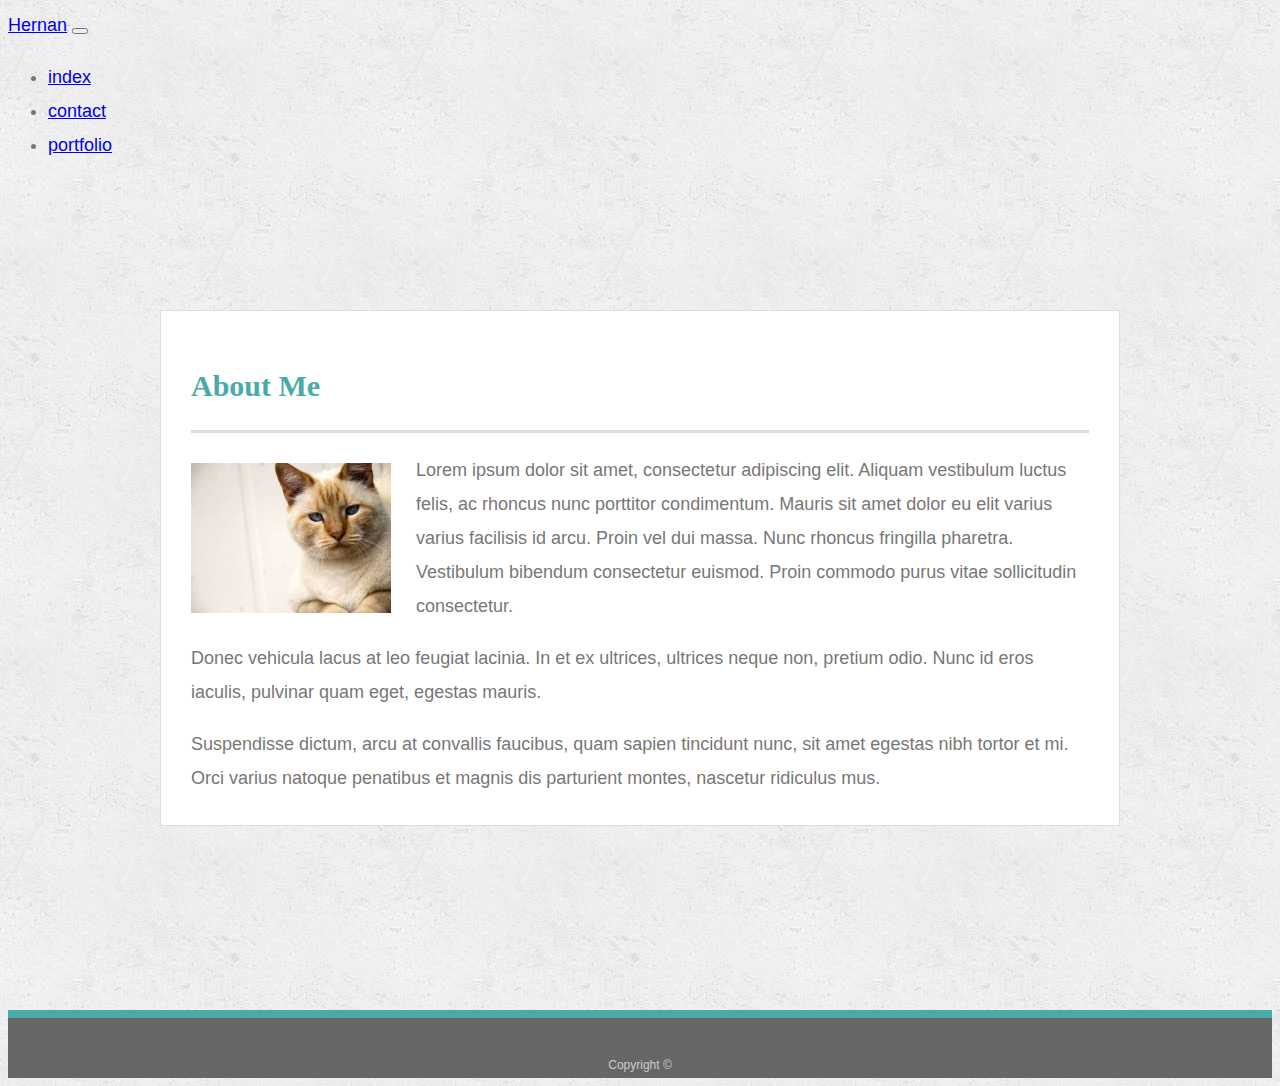
<file: index.html>
<!doctype html>
<html lang="en-us">

<head>
  <meta charset="UTF-8">
  <meta name="viewport" content="width=device-width, initial-scale=1, maximum-scale=1, user-scalable=no">
  <title>About | Your Name</title>
  <link rel="stylesheet" type="text/css" href="assets/css/style.css">
  <link rel="stylesheet" href="https://stackpath.bootstrapcdn.com/bootstrap/4.1.3/css/bootstrap.min.css" integrity="sha384-MCw98/SFnGE8fJT3GXwEOngsV7Zt27NXFoaoApmYm81iuXoPkFOJwJ8ERdknLPMO" crossorigin="anonymous">
  <script src="https://code.jquery.com/jquery-3.3.1.slim.min.js" integrity="sha384-q8i/X+965DzO0rT7abK41JStQIAqVgRVzpbzo5smXKp4YfRvH+8abtTE1Pi6jizo" crossorigin="anonymous"></script>
  <script src="https://cdnjs.cloudflare.com/ajax/libs/popper.js/1.14.3/umd/popper.min.js" integrity="sha384-ZMP7rVo3mIykV+2+9J3UJ46jBk0WLaUAdn689aCwoqbBJiSnjAK/l8WvCWPIPm49" crossorigin="anonymous"></script>
  <script src="https://stackpath.bootstrapcdn.com/bootstrap/4.1.3/js/bootstrap.min.js" integrity="sha384-ChfqqxuZUCnJSK3+MXmPNIyE6ZbWh2IMqE241rYiqJxyMiZ6OW/JmZQ5stwEULTy" crossorigin="anonymous"></script>
</head>

<body>
<header>
    <nav class="navbar navbar-expand-lg navbar-dark bg-dark">
        <a class="navbar-brand" href="index.html">Hernan</a>
        <button class="navbar-toggler" type="button" data-toggle="collapse" data-target="#navbarNav" aria-controls="navbarNav" aria-expanded="false" aria-label="Toggle navigation">
          <span class="navbar-toggler-icon"></span>
        </button>
        <div class="collapse navbar-collapse" id="navbarNav">
          <ul class="navbar-nav">
            <li class="nav-item">
              <a class="nav-link" href="index.html">index</a>
            </li>
            <li class="nav-item">
              <a class="nav-link" href="contact.html">contact</a>
            </li>
            <li class="nav-item">
              <a class="nav-link" href="portfolio.html">portfolio</a>
            </li>
          </ul>
        </div>
      </nav>
</header>
 


  <div id="main-container" class="container-fluid">
    <section class="main-section">
      <div class="row">
          <div class="col-xs-6">
        <h1>About Me</h1>
        <img src="assets/images/cat.jpg" class="auth-image" alt="Your Name">

      <p>Lorem ipsum dolor sit amet, consectetur adipiscing elit. Aliquam vestibulum luctus felis, ac rhoncus nunc porttitor condimentum. Mauris sit amet dolor eu elit varius varius facilisis id arcu. Proin vel dui massa. Nunc rhoncus fringilla pharetra. Vestibulum bibendum consectetur euismod. Proin commodo purus vitae sollicitudin consectetur.</p>

      <p>Donec vehicula lacus at leo feugiat lacinia. In et ex ultrices, ultrices neque non, pretium odio. Nunc id eros iaculis, pulvinar quam eget, egestas mauris.</p>

      <p>Suspendisse dictum, arcu at convallis faucibus, quam sapien tincidunt nunc, sit amet egestas nibh tortor et mi. Orci varius natoque penatibus et magnis dis parturient montes, nascetur ridiculus mus.</p>

    </section>
    </div>
  </div>
  </div>
</div>

  
<footer>
    <div class="container">
      Copyright &copy; 
    </div>
  </footer>
</body>

</html>
</file>
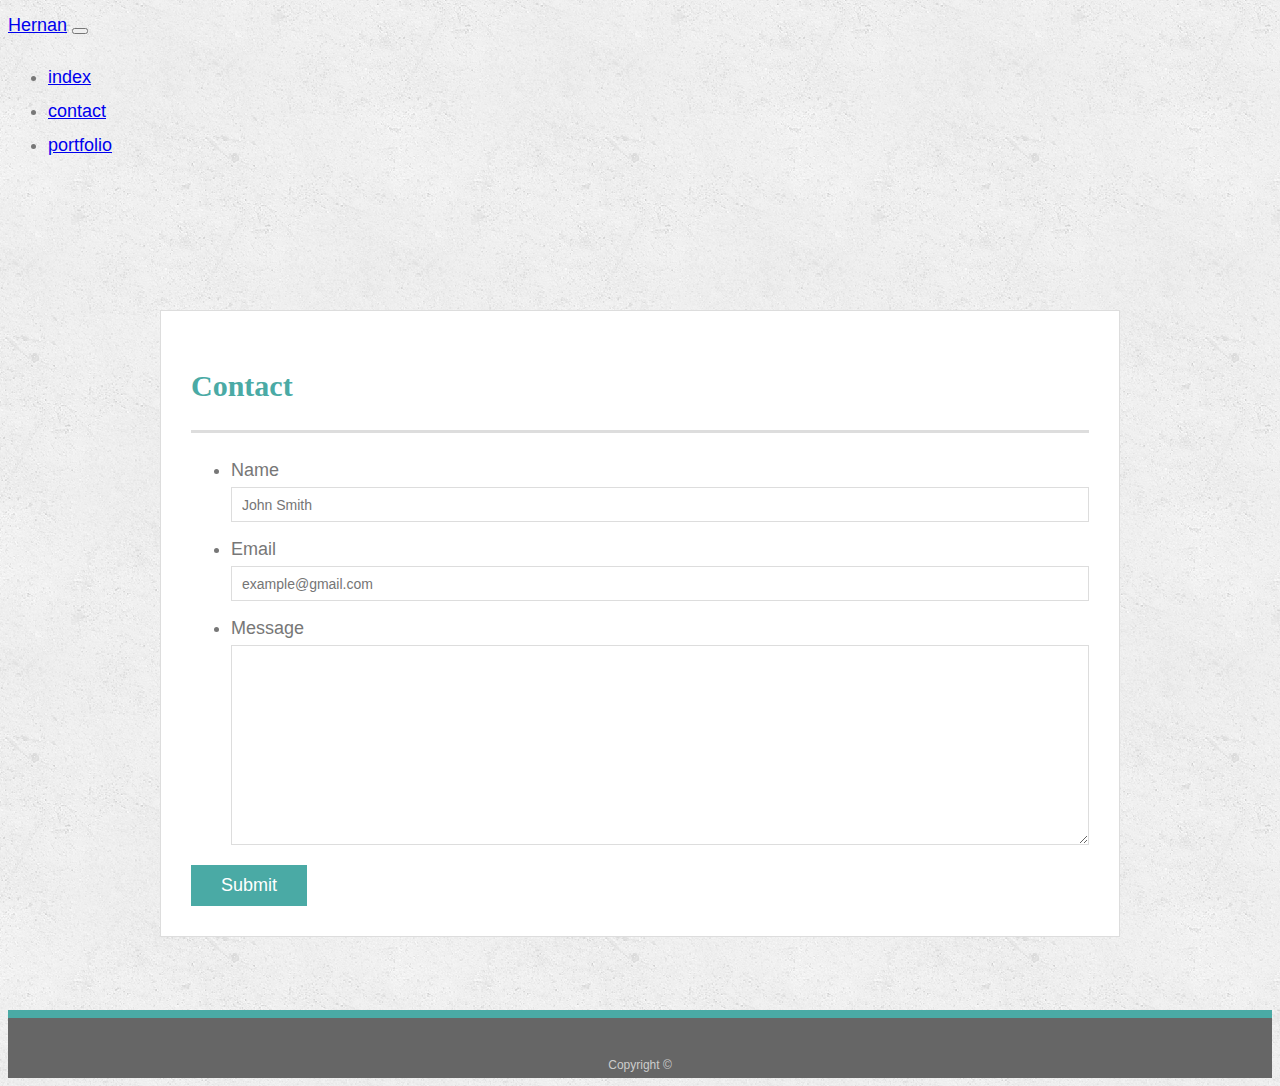
<file: contact.html>
<!doctype html>
<html lang="en-us">

<head>
  <meta charset="UTF-8">
  <meta name="viewport" content="width=device-width, initial-scale=1, maximum-scale=1, user-scalable=no">
  <title>Contact | Your Name</title>
  <link rel="stylesheet" type="text/css" href="assets/css/style.css">
  <link rel="stylesheet" href="https://stackpath.bootstrapcdn.com/bootstrap/4.1.3/css/bootstrap.min.css" integrity="sha384-MCw98/SFnGE8fJT3GXwEOngsV7Zt27NXFoaoApmYm81iuXoPkFOJwJ8ERdknLPMO" crossorigin="anonymous">
  <script src="https://code.jquery.com/jquery-3.3.1.slim.min.js" integrity="sha384-q8i/X+965DzO0rT7abK41JStQIAqVgRVzpbzo5smXKp4YfRvH+8abtTE1Pi6jizo" crossorigin="anonymous"></script>
  <script src="https://cdnjs.cloudflare.com/ajax/libs/popper.js/1.14.3/umd/popper.min.js" integrity="sha384-ZMP7rVo3mIykV+2+9J3UJ46jBk0WLaUAdn689aCwoqbBJiSnjAK/l8WvCWPIPm49" crossorigin="anonymous"></script>
  <script src="https://stackpath.bootstrapcdn.com/bootstrap/4.1.3/js/bootstrap.min.js" integrity="sha384-ChfqqxuZUCnJSK3+MXmPNIyE6ZbWh2IMqE241rYiqJxyMiZ6OW/JmZQ5stwEULTy" crossorigin="anonymous"></script>
</head>

<body>
<header>
    <nav class="navbar navbar-expand-lg navbar-dark bg-dark">
        <a class="navbar-brand" href="index.html">Hernan</a>
        <button class="navbar-toggler" type="button" data-toggle="collapse" data-target="#navbarNav" aria-controls="navbarNav" aria-expanded="false" aria-label="Toggle navigation">
          <span class="navbar-toggler-icon"></span>
        </button>
        <div class="collapse navbar-collapse" id="navbarNav">
          <ul class="navbar-nav">
            <li class="nav-item">
              <a class="nav-link" href="index.html">index</a>
            </li>
            <li class="nav-item">
              <a class="nav-link" href="contact.html">contact</a>
            </li>
            <li class="nav-item">
              <a class="nav-link" href="portfolio.html">portfolio</a>
            </li>
          </ul>
        </div>
      </nav>
</header>
  <div id="main-container" class="container-fluid">
    <section class="main-section">
        <div class="row">
            <div class="col-xs-6">
      <h1>Contact</h1>

      <form id="contact-form">
        <ul>
          <li>
            <label for="name">Name</label>
            <input type="text" id="name" name="name" placeholder="John Smith" required="required">
          </li>
          <li>
            <label for="email">Email</label>
            <input type="email" id="email" name="email" placeholder="example@gmail.com" required="required">
          </li>
          <li>
            <label for="message">Message</label>
            <textarea id="message" name="message" required="required"></textarea>
          </li>
        </ul>
        <input type="submit">
      </form>

    </section>

  </div>

  <footer>
    <div class="container">
      Copyright &copy; 
    </div>
  </footer>
</body>

</html>
</file>
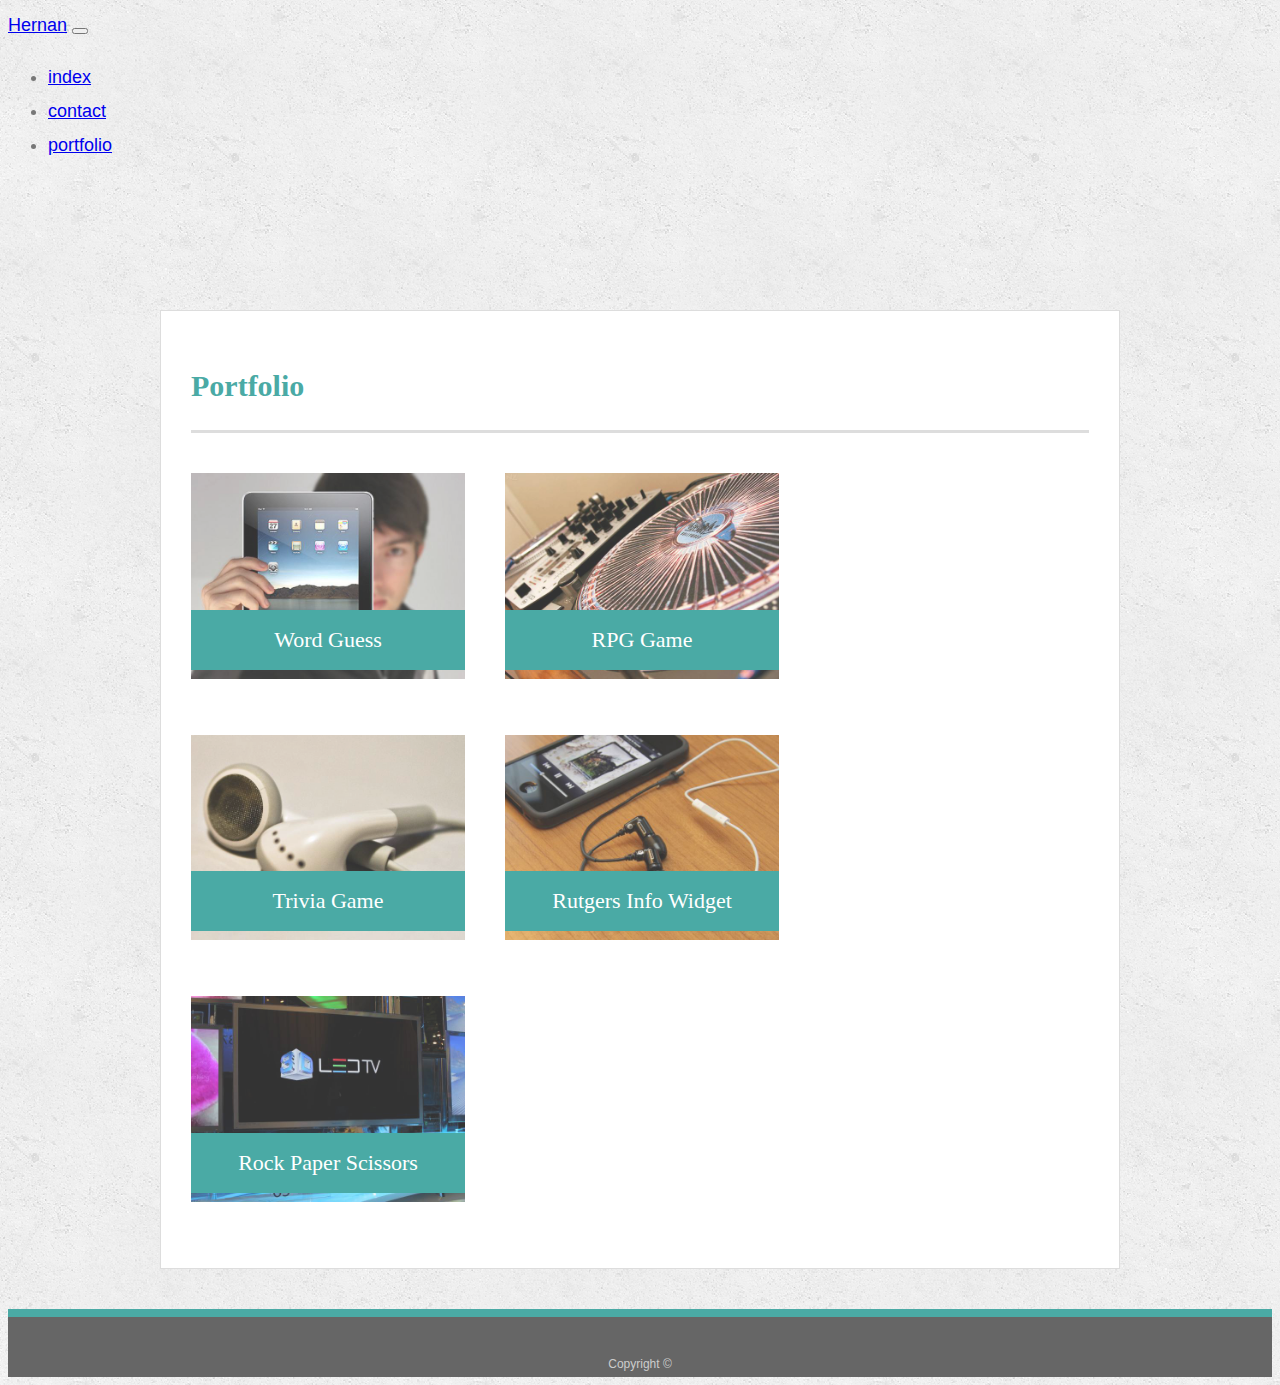
<file: portfolio.html>
<!doctype html>
<html lang="en-us">

<head>
  <meta charset="UTF-8">
  <meta name="viewport" content="width=device-width, initial-scale=1, maximum-scale=1, user-scalable=no">
  <title>Portfolio | Your Name</title>
  <link rel="stylesheet" type="text/css" href="assets/css/style.css">
  <link rel="stylesheet" href="https://stackpath.bootstrapcdn.com/bootstrap/4.1.3/css/bootstrap.min.css" integrity="sha384-MCw98/SFnGE8fJT3GXwEOngsV7Zt27NXFoaoApmYm81iuXoPkFOJwJ8ERdknLPMO" crossorigin="anonymous">
  <script src="https://code.jquery.com/jquery-3.3.1.slim.min.js" integrity="sha384-q8i/X+965DzO0rT7abK41JStQIAqVgRVzpbzo5smXKp4YfRvH+8abtTE1Pi6jizo" crossorigin="anonymous"></script>
  <script src="https://cdnjs.cloudflare.com/ajax/libs/popper.js/1.14.3/umd/popper.min.js" integrity="sha384-ZMP7rVo3mIykV+2+9J3UJ46jBk0WLaUAdn689aCwoqbBJiSnjAK/l8WvCWPIPm49" crossorigin="anonymous"></script>
  <script src="https://stackpath.bootstrapcdn.com/bootstrap/4.1.3/js/bootstrap.min.js" integrity="sha384-ChfqqxuZUCnJSK3+MXmPNIyE6ZbWh2IMqE241rYiqJxyMiZ6OW/JmZQ5stwEULTy" crossorigin="anonymous"></script>
</head>

<body>

    <header>
        <nav class="navbar navbar-expand-lg navbar-dark bg-dark">
            <a class="navbar-brand" href="index.html">Hernan</a>
            <button class="navbar-toggler" type="button" data-toggle="collapse" data-target="#navbarNav" aria-controls="navbarNav" aria-expanded="false" aria-label="Toggle navigation">
              <span class="navbar-toggler-icon"></span>
            </button>
            <div class="collapse navbar-collapse" id="navbarNav">
              <ul class="navbar-nav">
                <li class="nav-item">
                  <a class="nav-link" href="index.html">index</a>
                </li>
                <li class="nav-item">
                  <a class="nav-link" href="contact.html">contact</a>
                </li>
                <li class="nav-item">
                  <a class="nav-link" href="portfolio.html">portfolio</a>
                </li>
              </ul>
            </div>
          </nav>
    </header>

  <div id="main-container" class="container-fluid">
    <section class="main-section">
        <div class="row">
            <div class="col-xs-6">
      <h1>Portfolio</h1>

      <div class="work">
        <img src="assets/images/technics-q-c-640-480-1.jpg" alt="Word Guess">
        
        <h3>Word Guess</h3>
      </div>
      <div class="work">
        <img src="assets/images/technics-q-c-640-480-2.jpg" alt="RPG Game">

        <h3>RPG Game</h3>
      </div>
      <div class="work">
        <img src="assets/images/technics-q-c-640-480-5.jpg" alt="Trivia Game">

        <h3>Trivia Game</h3>
      </div>
      <div class="work">
        <img src="assets/images/technics-q-c-640-480-7.jpg" alt="Rutgers Info Widget">

        <h3>Rutgers Info Widget</h3>
      </div>
      <div class="work">
        <img src="assets/images/technics-q-c-640-480-9.jpg" alt="Rock Paper Scissors">

        <h3>Rock Paper Scissors</h3>
      </div>

    </section>

  </div>

  <footer>
    <div class="container">
      Copyright &copy; 
    </div>
  </footer>
</body>

</html>
</file>
<file: assets/css/style.css>
body {
  font-family: Arial, "Helvetica Neue", Helvetica, sans-serif;
  font-size: 18px;
  line-height: 34px;
  color: #777;
  background: url("../images/concrete_seamless.png");
}

* {
  box-sizing: border-box;
}

/* general */


.container-fluid{
  min-height: 300px;
  margin: 0 auto;
  clear: both;
  max-width: 960px;
  width: 100%
}

@media (max-width: 640px)


h1,
h2,
h3,
p {
  margin-bottom: 20px;
}

p:last-child {
  margin-bottom: 0;
}

h1,
h2,
h3 {
  font-family: Georgia, Times, "Times New Roman", serif;
  font-weight: 700;
  color: #4aaaa5;
}

h1 {
  padding-bottom: 20px;
  font-size: 30px;
  line-height: 49px;
  border-bottom: 3px solid #ddd;
}

h2,
h3 {
  font-size: 22px;
}

/* header */

/* footer */

footer {
  padding: 30px 0;
  clear: both;
  font-size: 12px;
  color: #fff;
  color: #ccc;
  text-align: center;
  background: #666;
  border-top: 8px solid #4aaaa5;
  height: 50px;
}

h3, h2 {
  padding-bottom: 20px;
  margin-bottom: 15px;
  line-height: 22px;
  border-bottom: 2px solid #eee;
}

/* main */

#main-container {
  padding-top: 130px;
  min-height: calc(100vh - 70px);
}

.main-section {
  float: left;
  width: 100%;
  max-width: 960px;
  padding: 30px;
  margin: 0 0 40px;
  background: #fff;
  border: 1px solid #ddd;
}

/* portfolio page */

.work {
  position: relative;
  float: left;
  width: 274px;
  margin: 20px 0 25px;
  overflow: auto;
}

.work:nth-child(even) {
  margin-right: 40px;
}

.work img {
  width: 100%;
  border: 0 none;
  opacity: 0.8;
}

.work h3 {
  position: absolute;
  bottom: 20px;
  width: 100%;
  padding: 15px;
  margin-bottom: 0;
  font-weight: 300;
  line-height: 30px;
  color: #fff;
  text-align: center;
  background: #4aaaa5;
  border-bottom: 0;
}

.auth-image {
  float: left;
  width: 200px;
  height: auto;
  margin-top: 10px;
  margin-right: 25px;
}

/* contact page */

#contact-form ul {
  margin-bottom: 20px;
}

#contact-form li {
  margin-bottom: 10px;
}

label,
input[type=text],
input[type=email],
textarea {
  display: block;
  width: 100%;
}

input[type=text],
input[type=email],
textarea {
  height: 35px;
  padding: 0 10px;
  font-size: 14px;
  border: 1px solid #ddd;
}

textarea {
  height: 200px;
}

input[type=submit] {
  padding: 10px 30px;
  font-size: 18px;
  color: #fff;
  cursor: pointer;
  background: #4aaaa5;
  border: 0 none;
}
</file>
